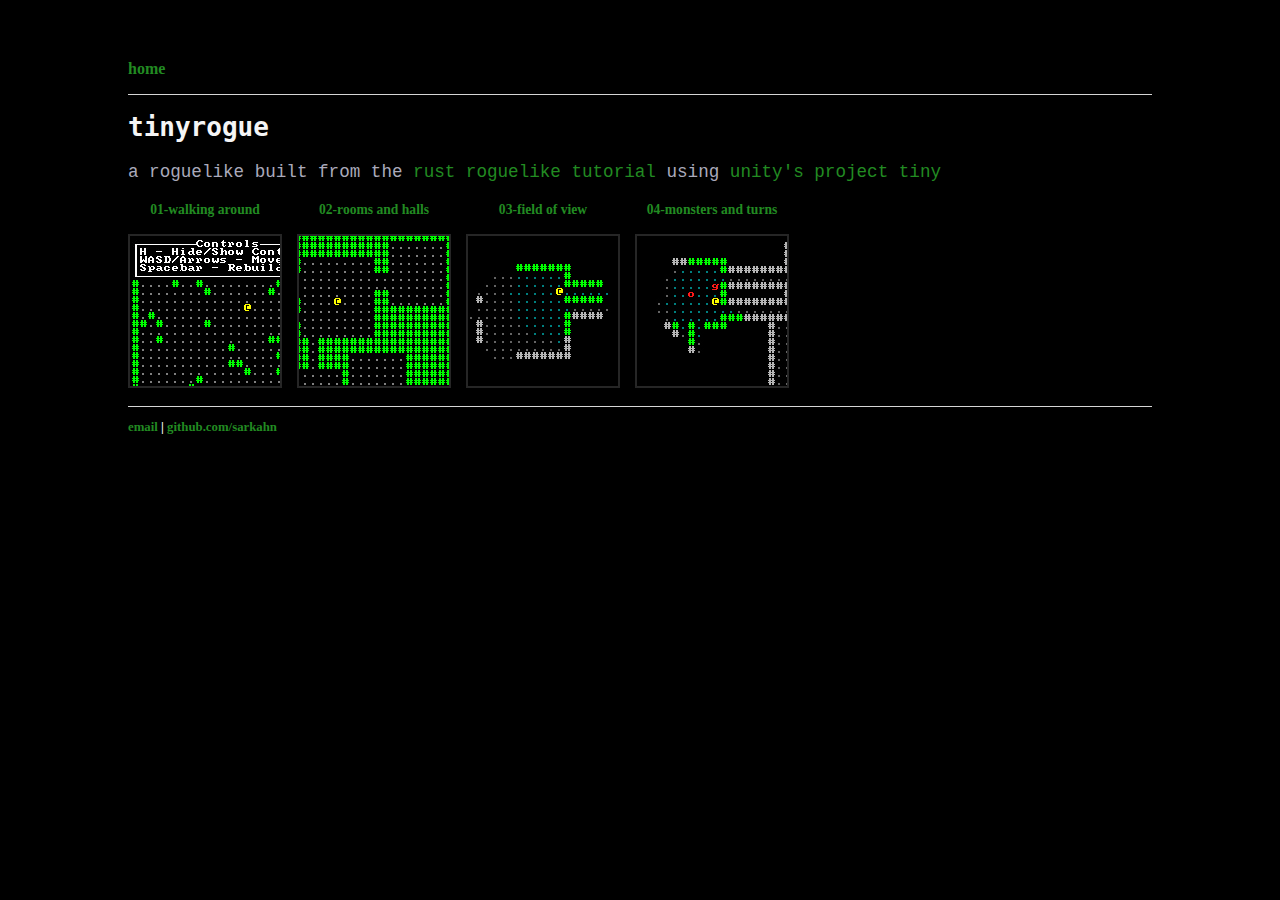
<file: index.html>
<template id ="my-griditemtemplate">
	<style>
	a {
	    text-decoration: none;
	    color: forestgreen;
	}
	#griditem {
	  font-weight: bold;
	  display: flex;
	  flex-direction: column;
	}
	#griditemimage {
	  border: 2px solid rgba(255,255,255,.15);
	}

	#griditemtextcontainer {
	  text-align: center;
	  display: flex;
	  flex-direction: column;
	  height: 2em;
	}

	#griditemtext {
	  align-self: center;
	  font-size: 0.85em;
	}

	#griditem:hover #griditemtext {
	  color: rgba(0,255,0,1);
	}

	#griditem:hover #griditemimage {
	  border: 2px solid rgba(0,255,0,1);
	}
	</style>

	<div id="griditem">
		<div id="griditemtextcontainer">
			<div id="griditemtext">
				<slot name ="griditemtextslot">
					Grid Item Text
				</slot>
			</div>
		</div>
		<div id="griditemimage">
			<slot name ="griditemimageslot">
				<img src="images/part1.png" style="display:block">
			</slot>
		</div>
	</div>
</template>


<!DOCTYPE html>
<html>
	<head>
		<title>tinyrogue</title>
		<!-- link to main stylesheet -->
		<link rel="stylesheet" type="text/css" href="./css/main.css">
		</style>
	</head>
	<script src="scripts/main.js"></script>
	<body>
		<nav>
  		<ul>
      		<li><a href="/tinyrogueweb">home</a></li>
  		</ul>
		</nav>
		<div class="container">
    		<div class="blurb">
        		<h1>tinyrogue</h1>
						<p>a roguelike built from the
							<a href="https://bfnightly.bracketproductions.com/rustbook/">
								rust roguelike tutorial
							</a> using
							<a href="https://forum.unity.com/forums/project-tiny.151/">
								unity's project tiny
							</a>
						</p>
    		</div><!-- /.blurb -->
		</div><!-- /.container -->

		<div id="grid">

			<a href="./game/01/index.html">
				<my-griditemtemplate>
					<span slot="griditemtextslot">
						01-walking around
					</span>
					<span slot="griditemimageslot">
						<img src="images/01.png" style="display:block">
					</span>
				</my-griditemtemplate>
			</a>

			<a href="./game/02/index.html">
				<my-griditemtemplate>
					<span slot="griditemtextslot">
						02-rooms and halls
					</span>
					<span slot="griditemimageslot">
						<img src="images/02.png" style="display:block">
					</span>
				</my-griditemtemplate>
			</a>

			<a href="./game/03/index.html">
				<my-griditemtemplate>
					<span slot="griditemtextslot">
						03-field of view
					</span>
					<span slot="griditemimageslot">
						<img src="images/03.png" style="display:block">
					</span>
				</my-griditemtemplate>
			</a>

			<a href="./game/04/index.html">
				<my-griditemtemplate>
					<span slot="griditemtextslot">
						04-monsters and turns
					</span>
					<span slot="griditemimageslot">
						<img src="images/04.png" style="display:block">
					</span>
				</my-griditemtemplate>
			</a>

		</div>

		<br>

		<footer>
    		<ul>
        		<li><a href="mailto:sarkahn@gmail.com">email</a></li>
        		<li><a href="https://github.com/sarkahn">github.com/sarkahn</a></li>
			</ul>
		</footer>
	</body>
</html>
</file>
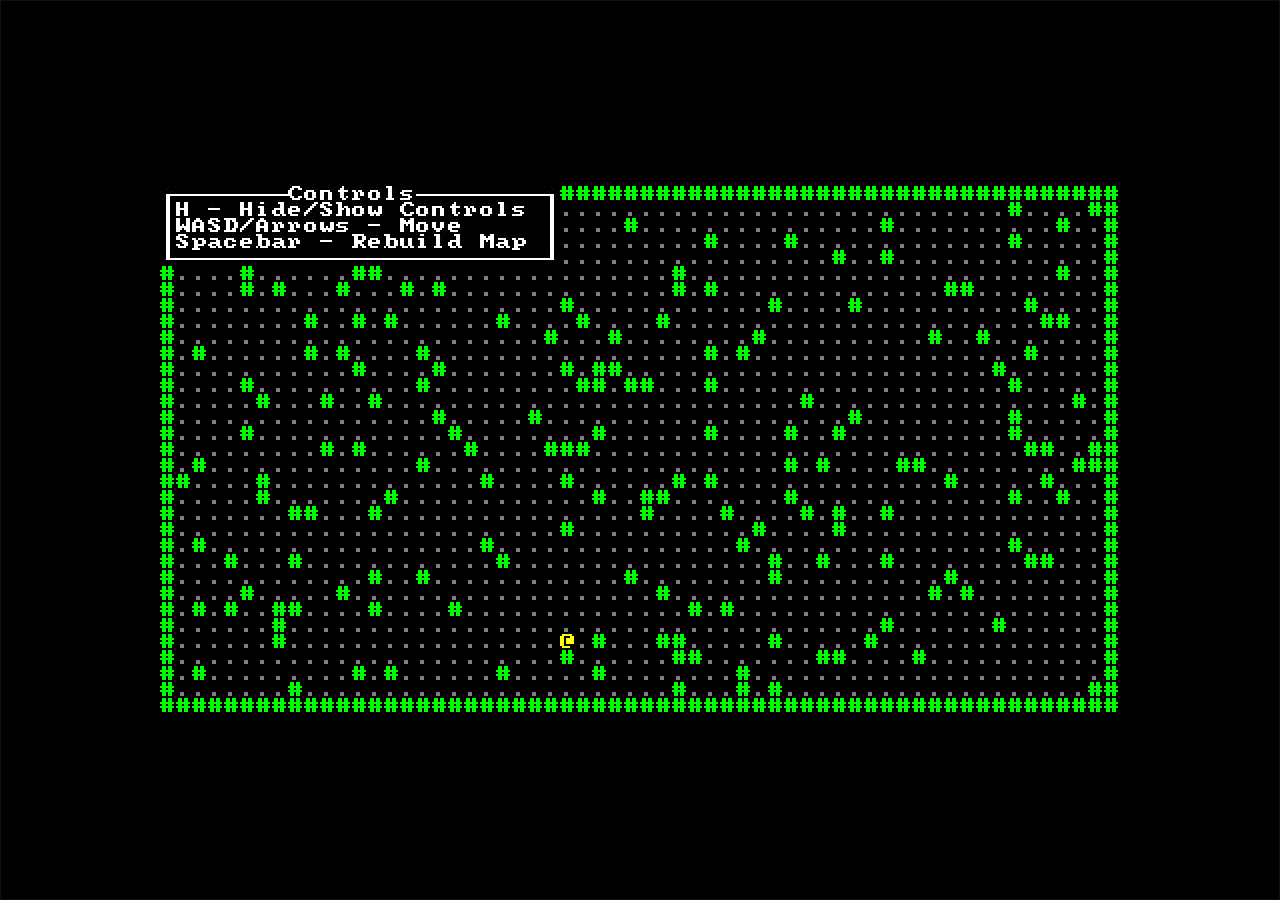
<file: game/part1/index.html>
<!doctypehtml><html lang=en-us><head><meta charset=utf-8><meta content="width=device-width,initial-scale=1,user-scalable=0"name=viewport></head><div id=waitForManagedDebugger style=display:none><h1 style=text-align:center><div id=waitForManagedDebuggerMessage></div><button onclick=doneWaitingForDebugger()>Continue</button></h1></div><body style=margin:0;border:none;overflow:hidden;display:block><div id=error_log></div><canvas id=UT_CANVAS style=display:block;touch-action:none tabindex=1></canvas><script>var Module={};function fatal(e){-1==e.indexOf("unwind")&&(fatal.count=1+(0|fatal.count),fatal.count<20&&(document.querySelector("#error_log").innerHTML+="<div style='background-color:red; border: 2px solid yellow; padding: 5px; font-weight: bold; font-size: 2em '>"+e+"</div>"))}function warn(e){if(warn.count=1+(0|warn.count),warn.count<3){var n=document.createElement("div");function t(){n.parentNode&&n.parentNode.removeChild(n)}n.innerHTML="<div style='background-color:yellow; border: 2px solid black; padding: 5px; font-weight: bold; font-size: 2em;'>"+e+' <span style="cursor: pointer">[X]</span></div>',document.querySelector("#error_log").appendChild(n),n.querySelector("span").onclick=t,setTimeout(t,2e4)}}function doneWaitingForDebugger(){document.getElementById("waitForManagedDebugger").style.display="none"}window.onerror=function(e,n,t,r){var i=n;t&&(i+=":"+t),r&&(i+=":"+r),fatal(i+=(i?":":"")+e)};var TinyEventManager={listeners:{},addEventListener:function(e,n){this.listeners[e]=this.listeners[e]||[],-1==this.listeners[e].indexOf(n)&&this.listeners[e].push(n)},removeEventListener:function(e,n){if(this.listeners[e]){var t=this.listeners[e].indexOf(n);-1!=t&&this.listeners[e].splice(t,1)}},dispatchEvent:function(e){this.listeners[e.type]&&this.listeners[e.type].forEach(n=>n(e))}};function keyEvent(e){document.activeElement==document.querySelector("#UT_CANVAS")&&" "==e.key&&e.preventDefault()}function binary(e){return new Promise((n,t)=>{var r=new XMLHttpRequest;r.open("GET",e,!0),r.responseType="arraybuffer",r.onload=()=>{n(r.response)},r.send(null)})}function script(e){return new Promise((n,t)=>{var r=document.createElement("script");r.src=e,r.onload=()=>{n()},document.body.appendChild(r)})}TinyEventManager.addEventListener("keydown",keyEvent),TinyEventManager.addEventListener("keyup",keyEvent),Promise.all([binary("TinyRogue.js"),binary("TinyRogue.wasm")]).then(e=>{Module.wasm=e[1];var n=URL.createObjectURL(new Blob([e[0]],{type:"application/javascript"}));script(n).then(()=>{URL.revokeObjectURL(n)})})</script></body></html>
</file>
<file: css/main.css>
body {
    margin: 60px auto;
    width: 80%;
    background-color: black;
}

li + li::before {
    content: " | ";
    color: white;
}

nav ul, footer ul {
    font-family: 'Lucida Console', 'Monaco';
    padding: 0px;
    list-style: none;
    font-weight: bold;
}

nav ul li, footer ul li {
    display: inline;
    margin-right: 0px;
}

a {
    text-decoration: none;
    color: forestgreen;
}

a:hover {
    text-decoration: underline;
    color: rgba(0,255,0,1);
}

h1 {
    font-size: 2em;
    font-family: monospace;
    color: whitesmoke;
}
p {
    font-size: 1.1em;
    font-family:'Courier', 'Lucida Console', 'Monaco';
    line-height: 1.4em;
    color: #AAAABB;
}

nav {
  border-bottom: 1px solid #d5d5d5;
}

footer {
    border-top: 1px solid #d5d5d5;
    font-size: .8em;
}

#grid {
  display: grid;
  grid-template-columns: repeat(auto-fill, 154px);
  grid-auto-flow: row;
  /* This is better for small screens, once min() is better supported */
  /* grid-template-columns: repeat(auto-fill, minmax(min(200px, 100%), 1fr)); */
  grid-gap: 15px;
  /* This is the standardized property now, but has slightly less support */
  /* gap: 1rem */
  color: white;
}

#griditem {
  font-weight: bold;
  display: flex;
  flex-direction: column;
}

#griditemimage {
  border: 2px solid rgba(255,255,255,.15);
}

#griditemtextcontainer {
  text-align: center;
  display: flex;
  flex-direction: column;
  height: 2em;
}

#griditemtext {
  align-self: center;
  font-size: 0.85em;
}

#griditem:hover #griditemtext {
  color: rgba(0,255,0,1);
}

#griditem:hover #griditemimage {
  border: 2px solid rgba(0,255,0,1);
}
</file>
